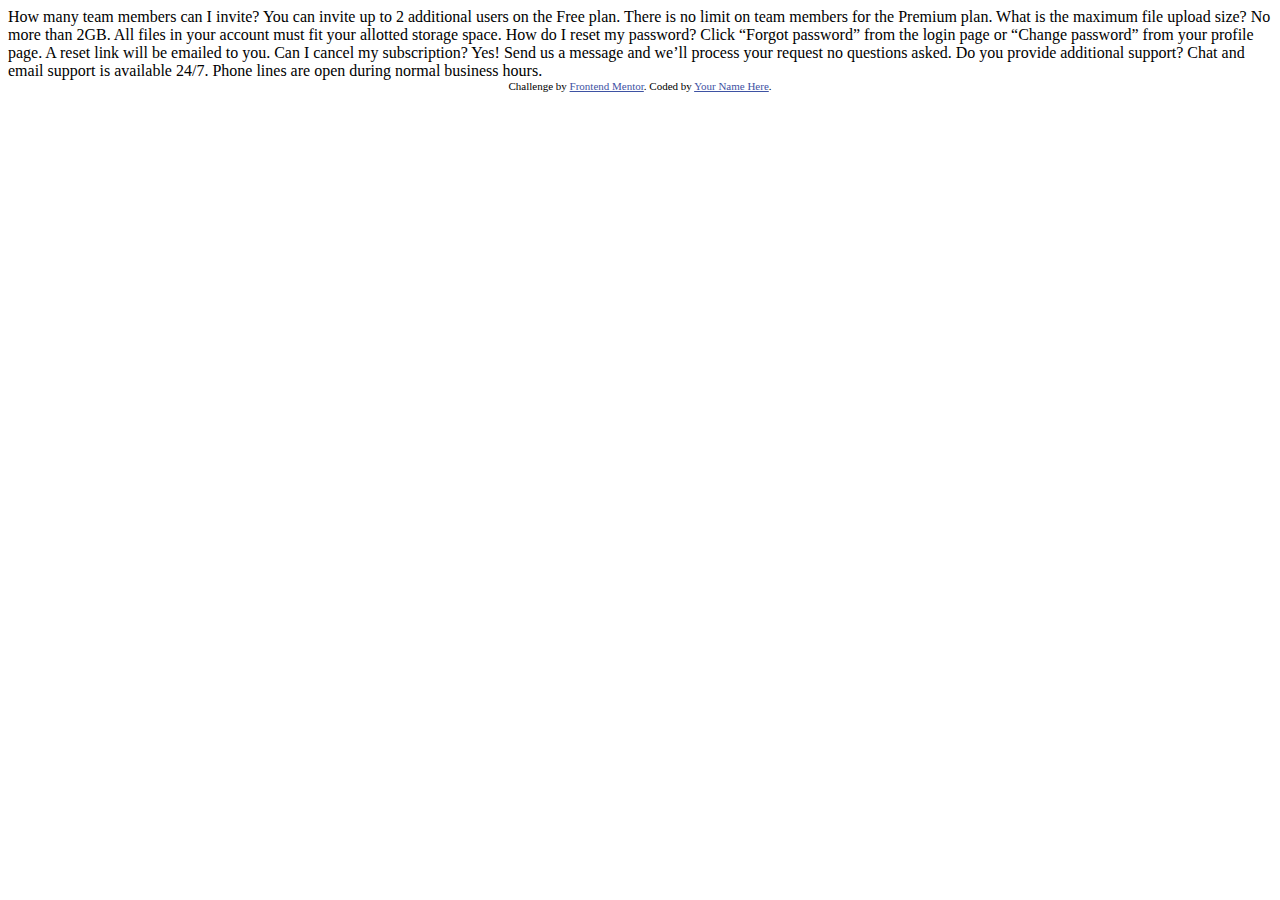
<file: HomePage/Projects/faq-accordion-card/index.html>
<!DOCTYPE html>
<html lang="en">
<head>
  <meta charset="UTF-8">
  <meta name="viewport" content="width=device-width, initial-scale=1.0"> <!-- displays site properly based on user's device -->

  <link rel="icon" type="image/png" sizes="32x32" href="./images/favicon-32x32.png">
  
  <title>Frontend Mentor | FAQ Accordion Card</title>

  <!-- Feel free to remove these styles or customise in your own stylesheet 👍 -->
  <style>
    .attribution { font-size: 11px; text-align: center; }
    .attribution a { color: hsl(228, 45%, 44%); }
  </style>
</head>
<body>
  How many team members can I invite?
  You can invite up to 2 additional users on the Free plan. There is no limit on 
  team members for the Premium plan.

  What is the maximum file upload size?
  No more than 2GB. All files in your account must fit your allotted storage space.

  How do I reset my password?
  Click “Forgot password” from the login page or “Change password” from your profile page.
  A reset link will be emailed to you.

  Can I cancel my subscription?
  Yes! Send us a message and we’ll process your request no questions asked.

  Do you provide additional support?
  Chat and email support is available 24/7. Phone lines are open during normal business hours.

  <div class="attribution">
    Challenge by <a href="https://www.frontendmentor.io?ref=challenge" target="_blank">Frontend Mentor</a>. 
    Coded by <a href="#">Your Name Here</a>.
  </div>
</body>
</html>
</file>
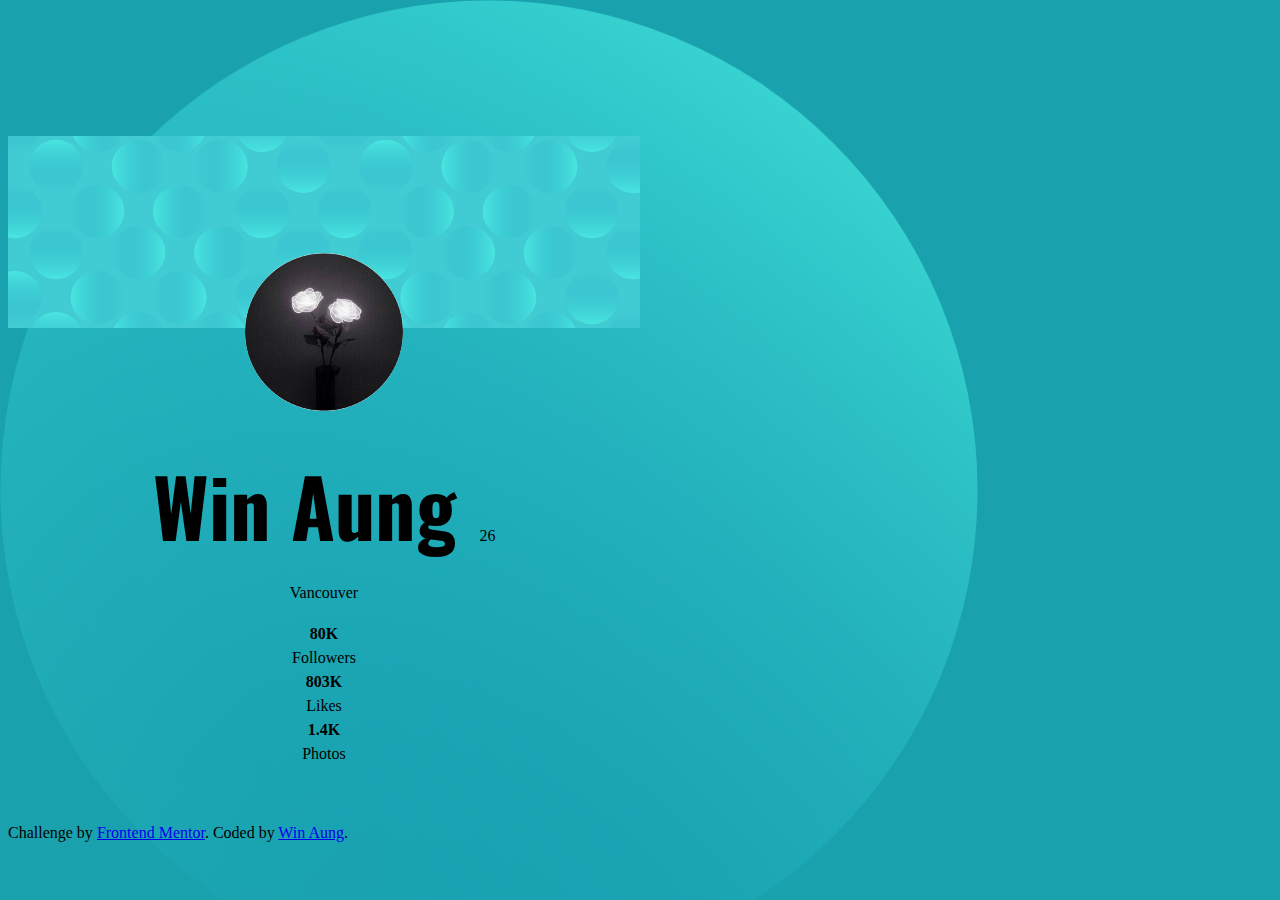
<file: HomePage/Projects/profile-card-component-main/index.html>
<!DOCTYPE html>
<html lang="en">
<head>
  <meta charset="UTF-8">
  <meta name="viewport" content="width=device-width, initial-scale=1.0"> <!-- displays site properly based on user's device -->

  <link href="https://cdn.jsdelivr.net/npm/bootstrap@5.0.0-beta3/dist/css/bootstrap.min.css" rel="stylesheet" integrity="sha384-eOJMYsd53ii+scO/bJGFsiCZc+5NDVN2yr8+0RDqr0Ql0h+rP48ckxlpbzKgwra6" crossorigin="anonymous">
  <link rel="icon" type="image/png" sizes="32x32" href="./images/favicon-32x32.png">
  <link rel="preconnect" href="https://fonts.gstatic.com">
  <link href="https://fonts.googleapis.com/css2?family=Oswald:wght@400;700&display=swap" rel="stylesheet">
  <link rel="stylesheet" href="styles.css">

  <title>Frontend Mentor | Profile card component</title>

</head>
<body>
  <div class="container-fluid">
    <div class="card">
      <img class="card-background card-img-top" src="images/bg-pattern-card.svg" alt="bg-pattern">
      <img class="profile-image" src="images/profile.jpg" alt="Profile">
      <div class="profile-info card-body">
        <div class="profile-name">
          <p class="my-name"><b>Win Aung</b></p>
          <p class="age"> 26 </p>
          <p>Vancouver</p>
        </div>

        <div class="social row">
          <div class="col-md-4">
            <p><b>80K</b></p>
             <p>Followers</p>
          </div>
          <div class="col-md-4">
            <p><b>803K</b></p>
             <p>Likes</p>
          </div>
          <div class="col-md-4">
            <p><b>1.4K</b></p>
             <p>Photos</p>
          </div>
        </div>

      </div>
    </div>
  </div>

  <div class="attribution">
    Challenge by <a href="https://www.frontendmentor.io?ref=challenge" target="_blank">Frontend Mentor</a>.
    Coded by <a href="../../index.html">Win Aung</a>.
  </div>
</body>
</html>
</file>
<file: HomePage/Projects/profile-card-component-main/styles.css>
body {
  padding-top: 10%;
  background-color: hsl(185, 75%, 39%);
  background-image: url("images/bg-pattern-top.svg"), url("images/bg-pattern-bottom.svg");
  background-repeat: no-repeat, no-repeat;
}

.card-img-top {
  width: 100%;
 height: 15vw;
 object-fit: cover;
}
.container-fluid{
  width: 50%;
  padding: 0;
  margin-top: auto;
}

.card {
  padding: 0;
  border: 0 solid white;
}

.profile-image{
  border-radius: 100%;
  width: 25%;
  display: block;
  margin-left: auto;
  margin-right: auto;
  transform: translate(0, -50%);
}

.card-body{
  margin-top: 5px;
}

.profile-info {
  position: relative;
  top: -50px;
  line-height: 0.5;
}

.social {
  text-align: center;
}
.profile-name {
  text-align: center;
  line-height: 1.5;
  margin-bottom: 25px;
}

.my-name, .age {
  display: inline;
  margin-left: 10px;
  margin-right: 10px;
}

.my-name {
  font-family: "Oswald";
  font-weight: 900;
  font-size: 5rem;
}

@media (max-width: 770px){
  .profile-info {
    line-height: 0.5;
  }

  .my-name {
    font-family: "Oswald";
    font-weight: 900;
    font-size: 1rem;
  }
}
</file>
